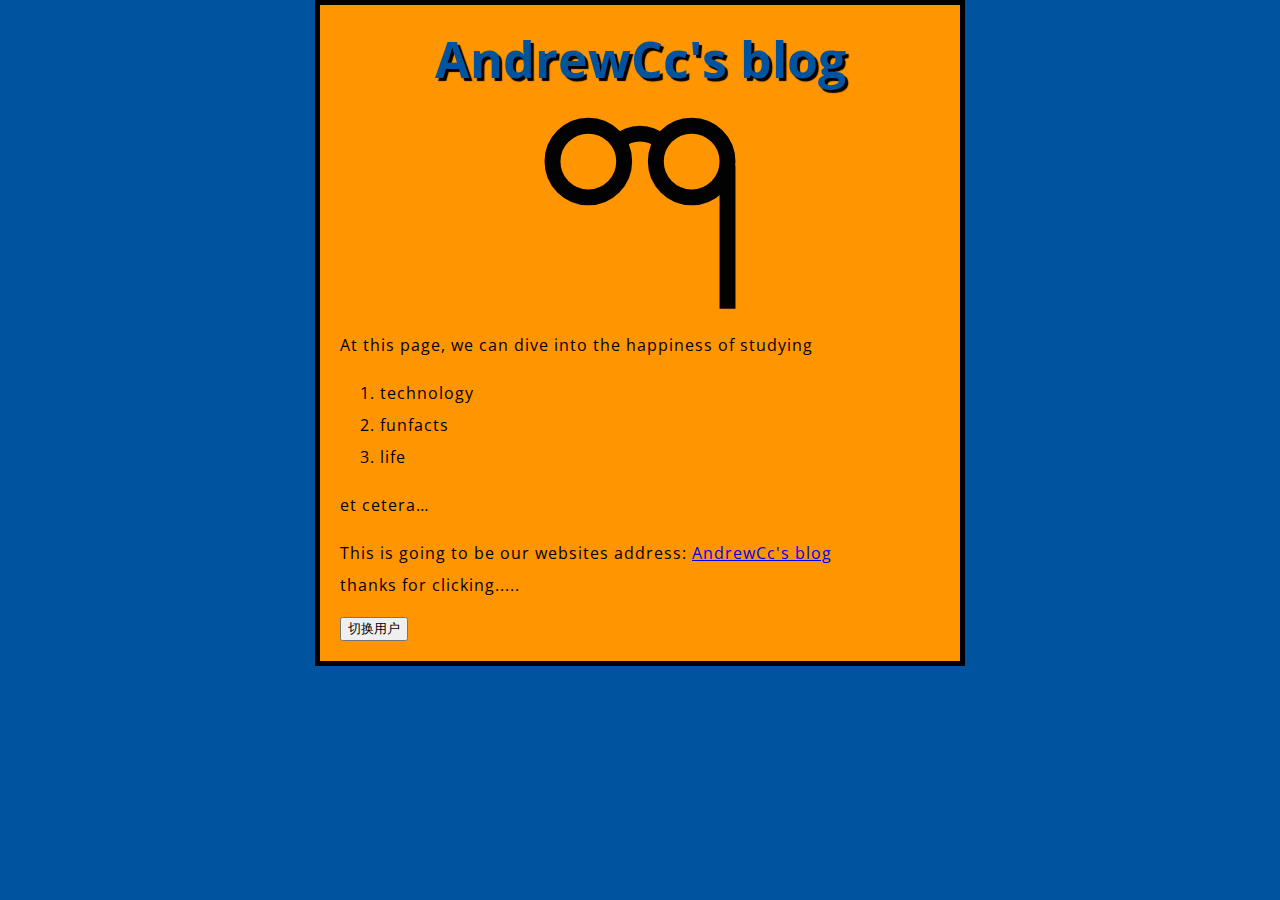
<file: index.html>
<!doctype html>
<html>

  <head>
    <meta charset="utf-8" />
    <meta name="viewport" content="width=device-width" />
    <title>AndrewCc's blog</title>
    <link href="styles/style.css" rel="stylesheet" />
    <!-- 引入css样式表 -->
    <link href="https://fonts.googleapis.com/css?family=Open+Sans"
          rel="stylesheet" />
    <!-- google font提供可商用的字体 -->
  </head>

  <body>
    <h1>AndrewCc's blog</h1>
    <img src="images/glasses.svg" title="click to change" alt="My test image" style="width: 200px"/>    
    <!-- <a href="http://www.bing.com">bing</a> -->
    <!-- <input></input>    --> 
    <p>At this page, we can dive into the happiness of studying<p>
    <ol>
        <li>technology</li>
        <li>funfacts</li>
        <li>life</li>
    </ol>

    <p>et cetera…</p>
    <p>
      This is going to be our websites address:
      <a href="https://www.mozilla.org/zh-CN/about/manifesto/">AndrewCc's blog</a>
      <br/>
      thanks for clicking.....
    </p>
    <button>切换用户</button>
    <script src="scripts/main.js" defer></script>
    <!-- 将js的引入放在body的尾部，不至于在html未加载而导致js失效 -->
  </body>

</html>
</file>
<file: styles/style.css>
html {
    font-size: 10px; 
    /* px 表示“像素（pixel）”: 基础字号为 10 像素 */
    font-family: "Open Sans", sans-serif;
     /* 这是从 Google Fonts 得到的其余输出。 */
    background-color: #00539f;
  }
  
h1 {
    margin: 0;
    padding: 20px 0;
    color: #00539f;
    text-shadow: 3px 3px 1px black;
    font-size: 50px;
    text-align: center;
  }
  
  
p,
li {
    font-size: 16px;
    line-height: 2;
    letter-spacing: 1px;
  }

img {
    display: block;
    /* <body> 元素是块级元素，意味着它占据了页面的空间并且能够赋予外边距和其他改变间距的值。而图片是行级元素，不具备块级元素的一些功能。所以为了使图像有外边距，我们必须使用 display: block 给予其块级行为。 */
    margin: 0 auto;
  }
  

body {
    width: 600px; 
    /* 强制页面永远保持 600 像素宽。 */
    margin: 0 auto; 
    /* margin是外边距，css布局基于盒子模型padding，border，margin。 */
    /* 注释快捷键comd加/ */
    background-color: #ff9500;
    padding: 0 20px 20px 20px;
    border: 5px solid black;
  }
</file>
<file: text-sites/styles/style.css>
html {
    font-size: 10px; 
    /* px 表示“像素（pixel）”: 基础字号为 10 像素 */
    font-family: "Open Sans", sans-serif;
     /* 这是从 Google Fonts 得到的其余输出。 */
    background-color: #00539f;
  }
  
h1 {
    margin: 0;
    padding: 20px 0;
    color: #00539f;
    text-shadow: 3px 3px 1px black;
    font-size: 50px;
    text-align: center;
  }
  
  
p,
li {
    font-size: 16px;
    line-height: 2;
    letter-spacing: 1px;
  }

img {
    display: block;
    /* <body> 元素是块级元素，意味着它占据了页面的空间并且能够赋予外边距和其他改变间距的值。而图片是行级元素，不具备块级元素的一些功能。所以为了使图像有外边距，我们必须使用 display: block 给予其块级行为。 */
    margin: 0 auto;
  }
  

body {
    width: 600px; 
    /* 强制页面永远保持 600 像素宽。 */
    margin: 0 auto; 
    /* margin是外边距，css布局基于盒子模型padding，border，margin。 */
    /* 注释快捷键comd加/ */
    background-color: #ff9500;
    padding: 0 20px 20px 20px;
    border: 5px solid black;
  }
</file>
